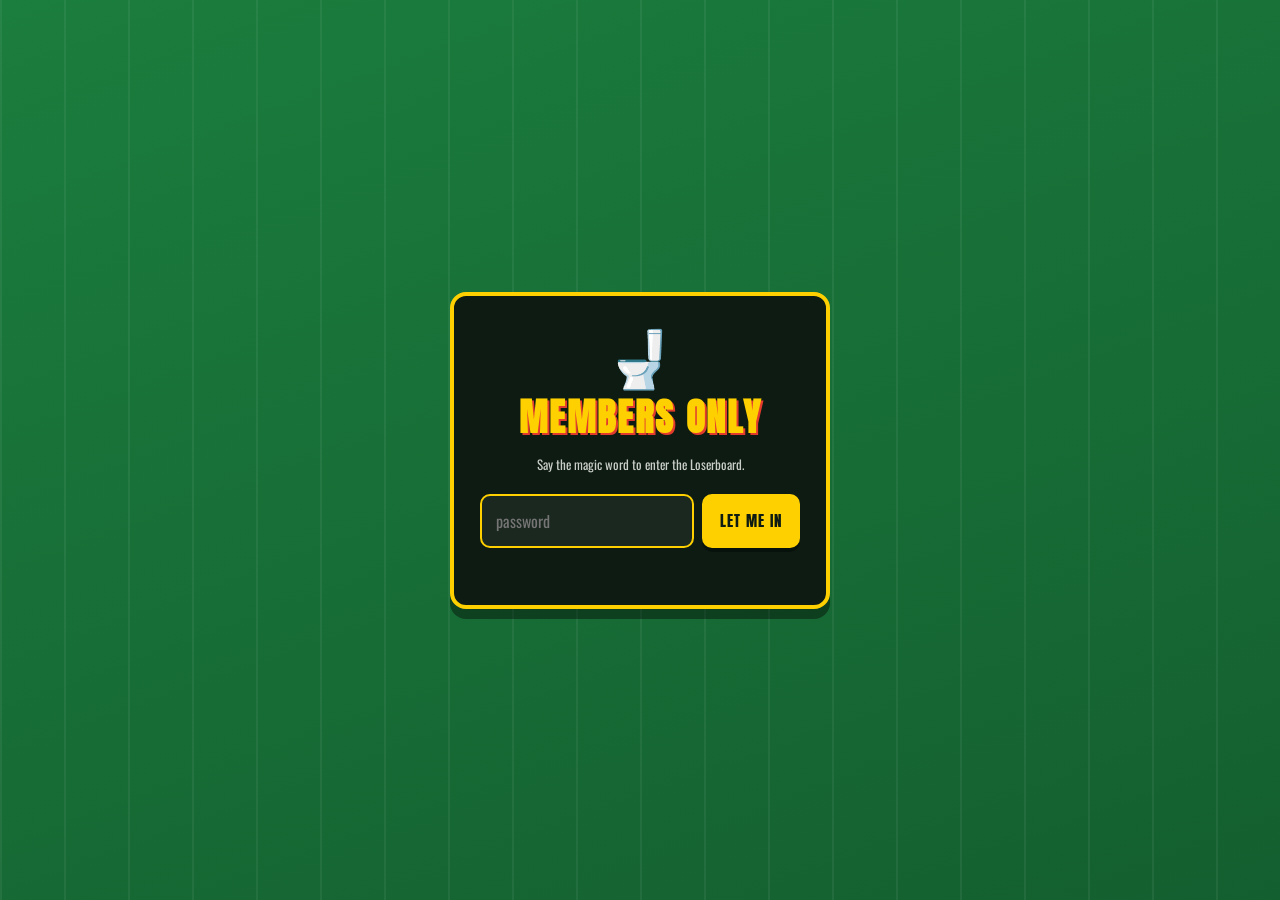
<file: login.html>
<!DOCTYPE html>
<html lang="en">
<head>
  <meta charset="UTF-8" />
  <meta name="viewport" content="width=device-width, initial-scale=1.0, viewport-fit=cover" />
  <meta name="theme-color" content="#145f2f" />
  <title>🚽 Members Only — The Loserboard</title>
  <link rel="preconnect" href="https://fonts.googleapis.com" />
  <link rel="preconnect" href="https://fonts.gstatic.com" crossorigin />
  <link href="https://fonts.googleapis.com/css2?family=Anton&family=Oswald:wght@500;700&display=swap" rel="stylesheet" />
  <style>
    :root {
      --turf: #1b7d3e; --turf-dark: #145f2f; --flag: #ffd000;
      --chalk: #f4f6f2; --ink: #0d1b12; --red: #e23b2e;
      --stripe: rgba(255, 255, 255, 0.06);
    }
    * { box-sizing: border-box; margin: 0; padding: 0; }
    body {
      font-family: "Oswald", system-ui, sans-serif;
      color: var(--chalk);
      min-height: 100vh; min-height: 100dvh;
      display: flex; align-items: center; justify-content: center;
      padding: calc(24px + env(safe-area-inset-top)) 20px calc(24px + env(safe-area-inset-bottom));
      background:
        repeating-linear-gradient(90deg, var(--stripe) 0 2px, transparent 2px 64px),
        linear-gradient(160deg, var(--turf) 0%, var(--turf-dark) 100%);
    }
    .card {
      width: 100%; max-width: 380px; text-align: center;
      background: var(--ink);
      border: 4px solid var(--flag);
      border-radius: 16px;
      padding: 30px 26px;
      box-shadow: 0 10px 0 rgba(0, 0, 0, 0.4);
    }
    .card.wrong { animation: shake 0.4s ease; }
    @keyframes shake {
      0%,100% { transform: translateX(0); }
      25% { transform: translateX(-7px) rotate(-1deg); }
      50% { transform: translateX(7px) rotate(1deg); }
      75% { transform: translateX(-4px); }
    }
    .emoji { font-size: 56px; line-height: 1; }
    h1 {
      font-family: "Anton", Impact, sans-serif;
      font-size: 38px; letter-spacing: 2px; margin-top: 6px;
      color: var(--flag); text-shadow: 2px 2px 0 var(--red);
    }
    .sub { font-size: 13px; opacity: 0.82; margin-top: 8px; }
    form { display: flex; gap: 8px; margin-top: 20px; }
    input {
      flex: 1; min-width: 0;
      font-family: "Oswald", sans-serif; font-size: 16px;
      padding: 13px 14px; border-radius: 10px;
      border: 2px solid rgba(255, 255, 255, 0.25);
      background: rgba(255, 255, 255, 0.06); color: var(--chalk);
    }
    input:focus { outline: none; border-color: var(--flag); }
    button {
      font-family: "Anton", sans-serif; letter-spacing: 1px; font-size: 15px;
      color: var(--ink); background: var(--flag); border: none;
      border-radius: 10px; padding: 0 18px; cursor: pointer;
      box-shadow: 0 4px 0 rgba(0, 0, 0, 0.35);
    }
    button:active { transform: translateY(2px); box-shadow: 0 2px 0 rgba(0, 0, 0, 0.35); }
    button:disabled { opacity: 0.6; cursor: default; }
    .err { color: #ffb3ad; font-size: 13px; margin-top: 14px; min-height: 1em; }
  </style>
</head>
<body>
  <div class="card" id="card">
    <div class="emoji">🚽</div>
    <h1>MEMBERS ONLY</h1>
    <p class="sub">Say the magic word to enter the Loserboard.</p>
    <form id="form" autocomplete="off">
      <input id="pw" type="password" placeholder="password" autocapitalize="off" spellcheck="false" autofocus />
      <button id="btn" type="submit">LET ME IN</button>
    </form>
    <p class="err" id="err"></p>
  </div>

  <script>
    const form = document.getElementById("form");
    const pw = document.getElementById("pw");
    const btn = document.getElementById("btn");
    const err = document.getElementById("err");
    const card = document.getElementById("card");

    function safeNext() {
      const n = new URLSearchParams(location.search).get("next") || "/";
      return n.startsWith("/") && !n.startsWith("//") ? n : "/";
    }

    form.addEventListener("submit", async (e) => {
      e.preventDefault();
      err.textContent = "";
      btn.disabled = true;
      try {
        const res = await fetch("/api/login", {
          method: "POST",
          headers: { "Content-Type": "application/json" },
          body: JSON.stringify({ password: pw.value }),
        });
        if (res.ok) {
          location.href = safeNext();
          return;
        }
        throw new Error("bad");
      } catch {
        err.textContent = "🚩 Penalty flag — wrong word. Try again.";
        pw.value = "";
        pw.focus();
        card.classList.remove("wrong");
        void card.offsetWidth; // restart animation
        card.classList.add("wrong");
      } finally {
        btn.disabled = false;
      }
    });
  </script>
</body>
</html>
</file>
